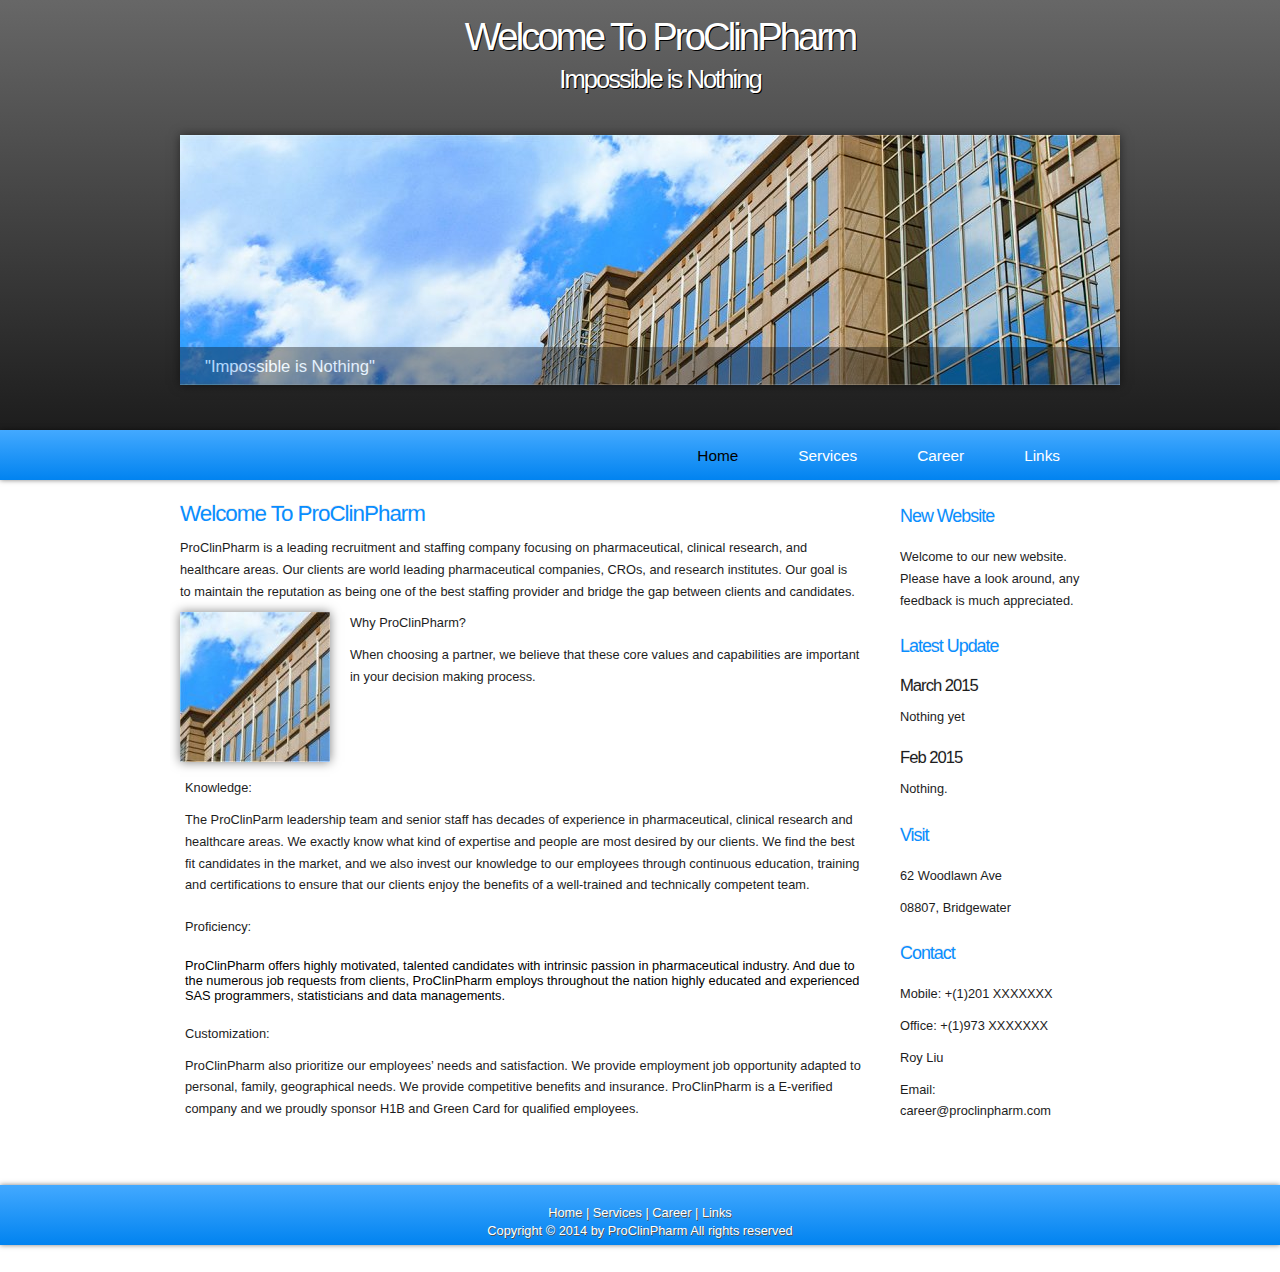
<file: index.html>
<!DOCTYPE html PUBLIC "-//W3C//DTD XHTML 1.1//EN" "http://www.w3.org/TR/xhtml11/DTD/xhtml11.dtd">
<html xmlns="http://www.w3.org/1999/xhtml" xml:lang="en">

<head>
  <title>ARaynorDesign Template</title>
  <meta name="description" content="free website template" />
  <meta name="keywords" content="enter your keywords here" />
  <meta http-equiv="content-type" content="text/html; charset=utf-8" />
  <meta http-equiv="X-UA-Compatible" content="IE=9" />
  <link rel="stylesheet" type="text/css" href="css/style.css" />
  <script type="text/javascript" src="js/jquery.min.js"></script>
  <script type="text/javascript" src="js/image_slide.js"></script>
  <script type="text/javascript" src="js/jquery.easing-sooper.js"></script>
  <script type="text/javascript" src="js/jquery.sooperfish.js"></script>
  <script type="text/javascript">
    $(document).ready(function() {
      $('ul.sf-menu').sooperfish();
    });
  </script>
</head>

<body>
  <div id="main">
	<div id="dark_container">
	  <div id="banner">
	    <div id="welcome">
	      <h1>Welcome To ProClinPharm</h1>
	    </div><!--close welcome-->
	    <div id="welcome_slogan">
	      <h1>Impossible is Nothing</h1>
	    </div><!--close welcome_slogan-->
        <div id="slideshow">  
		  <ul class="slideshow">
            <li class="show"><img width="940" height="250" src="images/home_1.jpg" alt="&quot;Impossible is Nothing&quot;" /></li>
            <li><img width="940" height="250" src="images/home_2.jpg" alt="&quot;Enter your caption here&quot;" /></li>
          </ul> 
	    </div><!--close slideshow-->	  
	  </div><!--close banner-->	
	</div><!--close dark_container-->

	<div id="menu_container">
	  <div id="menubar">
        <ul class="sf-menu" id="nav">
          <li class="selected"><a href="index.html">Home</a></li>
          <li><a href="services.html">Services</a>
		  </li>			
          <li><a href="career.html">Career</a></li>
          <li><a href="links.html">Links</a></li>
        </ul>
      </div><!--close menubar-->	
	</div><!--close menu_container-->	
    
	<div id="site_content">	

	  <div class="sidebar_container">       
		<div class="sidebar">
          <div class="sidebar_item">
            <h2>New Website</h2>
            <p>Welcome to our new website. Please have a look around, any feedback is much appreciated.</p>
          </div><!--close sidebar_item--> 
        </div><!--close sidebar-->     		
		<div class="sidebar">
          <div class="sidebar_item">
            <h2>Latest Update</h2>
            <h3>March 2015</h3>
            <p>Nothing yet</p>         
		  </div><!--close sidebar_item--> 
        </div><!--close sidebar-->
		<div class="sidebar">
          <div class="sidebar_item">
            <h3>Feb 2015</h3>
            <p>Nothing.</p>         
		  </div><!--close sidebar_item--> 
        </div><!--close sidebar-->  
		
        <div class="sidebar">
          <div class="sidebar_item">
            <h2>Visit</h2>

            <p>62 Woodlawn Ave</p>
            <p>08807, Bridgewater</p>
          </div><!--close sidebar_item--> 
        </div><!--close sidebar-->

        <div class="sidebar">
          <div class="sidebar_item">
            <h2>Contact</h2>

            <p>Mobile: +(1)201 XXXXXXX</p>
            <p>Office: +(1)973 XXXXXXX</p>
            <p>Roy Liu</p>
            <p>Email: career@proclinpharm.com</p>
          </div><!--close sidebar_item--> 
        </div><!--close sidebar-->
       
       </div><!--close sidebar_container-->   

	  <div id="content">
        <div class="content_item">
		  <h1>Welcome To ProClinPharm</h1> 
          <p>ProClinPharm is a leading recruitment and staffing company focusing on pharmaceutical, clinical research, and healthcare areas. Our clients are world leading pharmaceutical companies, CROs, and research institutes. Our goal is to maintain the reputation as being one of the best staffing provider and bridge the gap between clients and candidates.</p>   			  
		  
		  <div class="content_image">
		    <img src="images/content_image1.jpg" alt="image1"/>
	      </div>
		  <p>Why ProClinPharm?</p>
		  <p>When choosing a partner, we believe that these core values and capabilities are important in your decision making process.</p>
		  <br style="clear:both"/>
		  
		  <div class="content_container">
		    <p>Knowledge:</p>
		    <p>The ProClinParm leadership team and senior staff has decades of experience in pharmaceutical, clinical research and healthcare areas. We exactly know what kind of expertise and people are most desired by our clients. We find the best fit candidates in the market, and we also invest our knowledge to our employees through continuous education, training and certifications to ensure that our clients enjoy the benefits of a well-trained and technically competent team. </p>
		  	
		  </div><!--close content_container-->
          <div class="content_container">
		    <p>Proficiency:</p>
			</p>ProClinPharm offers highly motivated, talented candidates with intrinsic passion in pharmaceutical industry. And due to the numerous job requests from clients, ProClinPharm employs throughout the nation highly educated and experienced SAS programmers, statisticians and data managements. </p>          
		  </div><!--close content_container-->			  

		  <div class="content_container">
		    <p>Customization:</p>
		    <p>ProClinPharm also prioritize our employees’ needs and satisfaction. We provide employment job opportunity adapted to personal, family, geographical needs. We provide competitive benefits and insurance. ProClinPharm is a E-verified company and we proudly sponsor H1B and Green Card for qualified employees. </p>          
		  </div><!--close content_container-->			  



		</div><!--close content_item-->
      </div><!--close content-->   
	</div><!--close site_content-->  
 
  </div><!--close main-->
  
  <div id="footer_container">
    <div id="footer">
	  <a href="index.html">Home</a> | <a href="services.html">Services</a> | <a href="career.html">Career</a> | <a href="links.html">Links</a> 
	  <p class='copyright'>Copyright © 2014 by ProClinPharm All rights reserved<p>
    </div><!--close footer-->  
  </div><!--close footer_container-->  
  
</body>
</html>
</file>
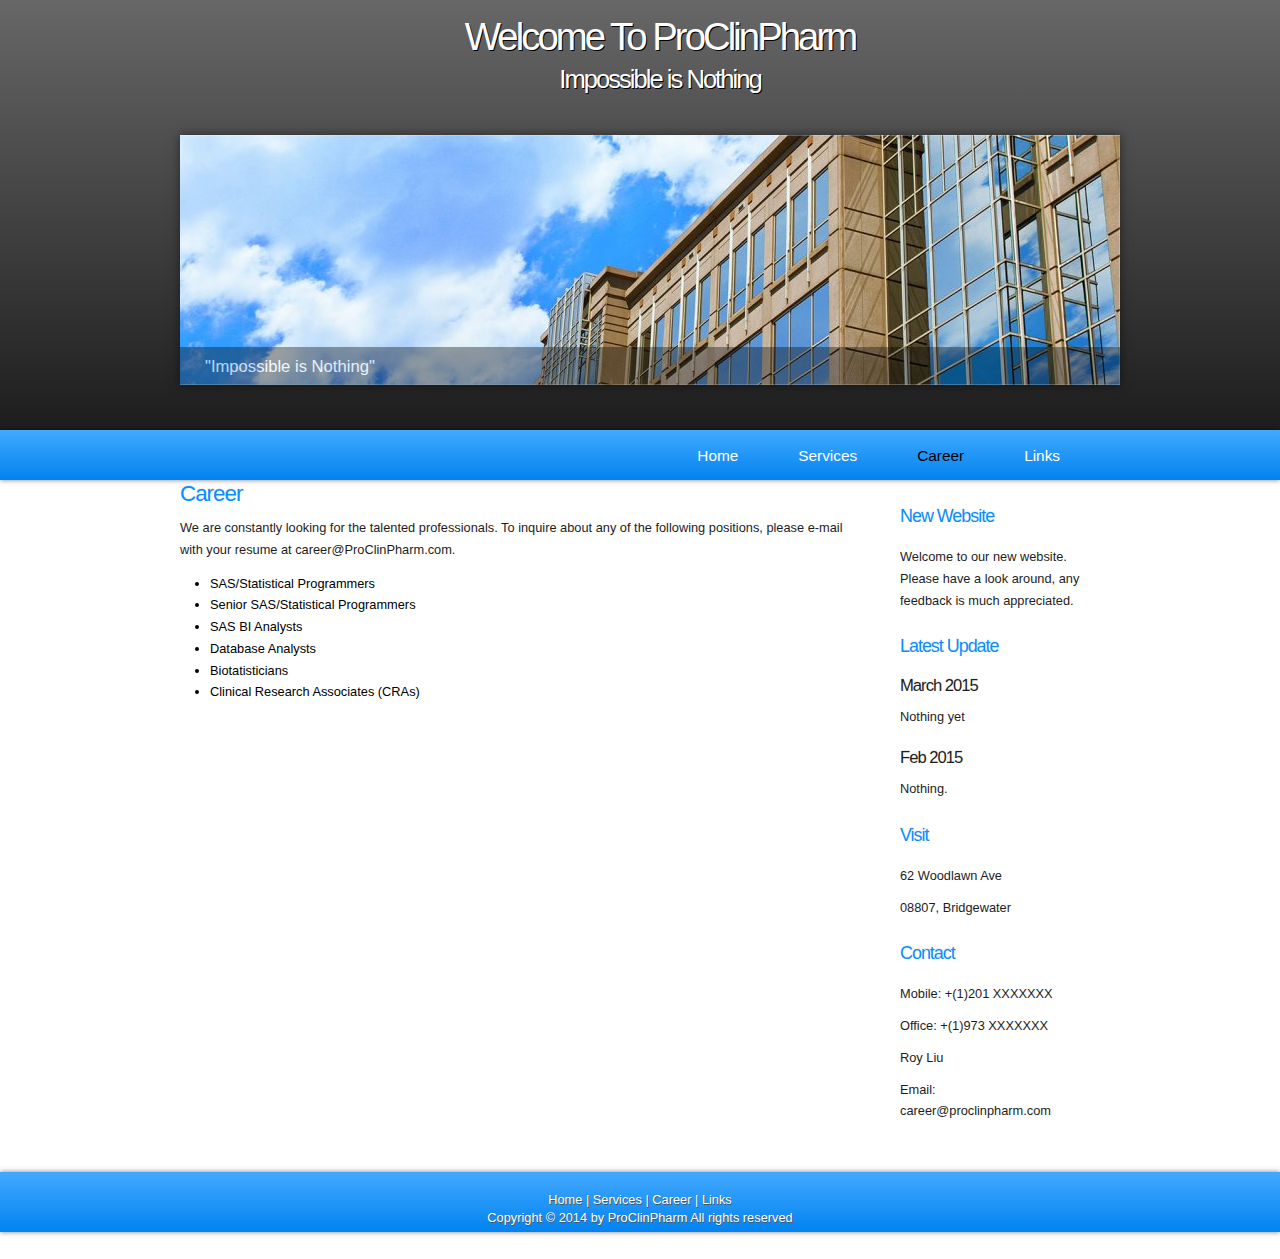
<file: career.html>
<!DOCTYPE html PUBLIC "-//W3C//DTD XHTML 1.1//EN" "http://www.w3.org/TR/xhtml11/DTD/xhtml11.dtd">
<html xmlns="http://www.w3.org/1999/xhtml" xml:lang="en">

<head>
  <title>ARaynorDesign Template</title>
  <meta name="description" content="free website template" />
  <meta name="keywords" content="enter your keywords here" />
  <meta http-equiv="content-type" content="text/html; charset=utf-8" />
  <meta http-equiv="X-UA-Compatible" content="IE=9" />
  <link rel="stylesheet" type="text/css" href="css/style.css" />
  <script type="text/javascript" src="js/jquery.min.js"></script>
  <script type="text/javascript" src="js/image_slide.js"></script>
  <script type="text/javascript" src="js/jquery.easing-sooper.js"></script>
  <script type="text/javascript" src="js/jquery.sooperfish.js"></script>
  <script type="text/javascript">
    $(document).ready(function() {
      $('ul.sf-menu').sooperfish();
    });
  </script>
</head>

<body>
  <div id="main">
	<div id="dark_container">
	  <div id="banner">
	    <div id="welcome">
	      <h1>Welcome To ProClinPharm</h1>
	    </div><!--close welcome-->
	    <div id="welcome_slogan">
	      <h1>Impossible is Nothing</h1>
	    </div><!--close welcome_slogan-->
        <div id="slideshow">  
		  <ul class="slideshow">
            <li class="show"><img width="940" height="250" src="images/home_1.jpg" alt="&quot;Impossible is Nothing&quot;" /></li>
            <li><img width="940" height="250" src="images/home_2.jpg" alt="&quot;Enter your caption here&quot;" /></li>
          </ul> 
	    </div><!--close slideshow-->	  
	  </div><!--close banner-->	
	</div><!--close dark_container-->

	<div id="menu_container">
	  <div id="menubar">
        <ul class="sf-menu" id="nav">
          <li><a href="index.html">Home</a></li>
          <li><a href="services.html">Services</a>
		  </li>			
          <li class="selected"><a href="career.html">Career</a></li>
          <li><a href="links.html">Links</a></li>
        </ul>
      </div><!--close menubar-->	
	</div><!--close menu_container-->	
    
	<div id="site_content">	

	  <div class="sidebar_container">       
		<div class="sidebar">
          <div class="sidebar_item">
            <h2>New Website</h2>
            <p>Welcome to our new website. Please have a look around, any feedback is much appreciated.</p>
          </div><!--close sidebar_item--> 
        </div><!--close sidebar-->     		
		<div class="sidebar">
          <div class="sidebar_item">
            <h2>Latest Update</h2>
            <h3>March 2015</h3>
            <p>Nothing yet</p>         
		  </div><!--close sidebar_item--> 
        </div><!--close sidebar-->
		<div class="sidebar">
          <div class="sidebar_item">
            <h3>Feb 2015</h3>
            <p>Nothing.</p>         
		  </div><!--close sidebar_item--> 
        </div><!--close sidebar-->  
		
        <div class="sidebar">
          <div class="sidebar_item">
            <h2>Visit</h2>

            <p>62 Woodlawn Ave</p>
            <p>08807, Bridgewater</p>
          </div><!--close sidebar_item--> 
        </div><!--close sidebar-->

        <div class="sidebar">
          <div class="sidebar_item">
            <h2>Contact</h2>

            <p>Mobile: +(1)201 XXXXXXX</p>
            <p>Office: +(1)973 XXXXXXX</p>
            <p>Roy Liu</p>
            <p>Email: career@proclinpharm.com</p>
          </div><!--close sidebar_item--> 
        </div><!--close sidebar-->
       
       </div><!--close sidebar_container-->   

	  <div id="content">
        <div class="career">
		    <h1>Career</h1> 
        <p>We are constantly looking for the talented professionals. To inquire about any of the following positions, please e-mail with your resume at  career@ProClinPharm.com.</p>
        <ul>
          <li>SAS/Statistical Programmers</li>
          <li>Senior SAS/Statistical Programmers</li>
          <li>SAS BI Analysts</li>
          <li>Database Analysts</li>
          <li>Biotatisticians</li>
          <li>Clinical Research Associates (CRAs)</li>
        </ul>
      </div><!--close content-->   
	</div><!--close site_content-->  
 
  </div><!--close main-->
  
  <div id="footer_container">
    <div id="footer">
	  <a href="index.html">Home</a> | <a href="services.html">Services</a> | <a href="career.html">Career</a> | <a href="links.html">Links</a> 
	  <p class='copyright'>Copyright © 2014 by ProClinPharm All rights reserved<p>
    </div><!--close footer-->  
  </div><!--close footer_container-->  
  
</body>
</html>
</file>
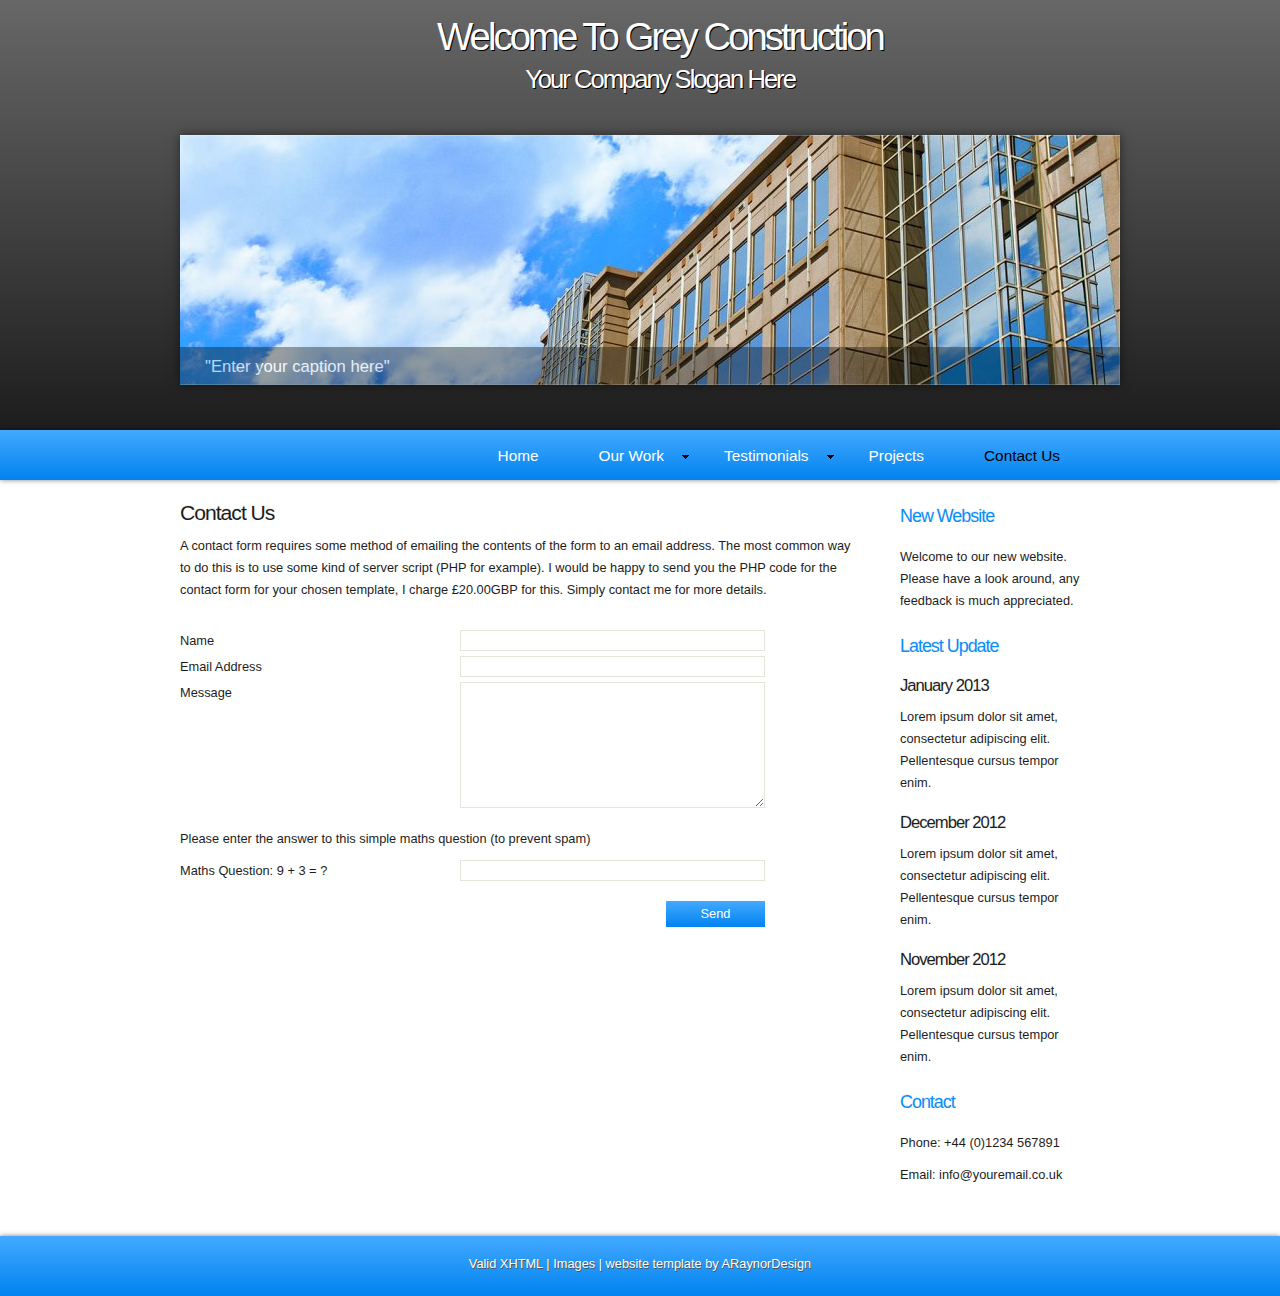
<file: contact.html>
<!DOCTYPE html PUBLIC "-//W3C//DTD XHTML 1.1//EN" "http://www.w3.org/TR/xhtml11/DTD/xhtml11.dtd">
<html xmlns="http://www.w3.org/1999/xhtml" xml:lang="en">

<head>
  <title>ARaynorDesign Template</title>
  <meta name="description" content="free website template" />
  <meta name="keywords" content="enter your keywords here" />
  <meta http-equiv="content-type" content="text/html; charset=utf-8" />
  <meta http-equiv="X-UA-Compatible" content="IE=9" />
  <link rel="stylesheet" type="text/css" href="css/style.css" />
  <script type="text/javascript" src="js/jquery.min.js"></script>
  <script type="text/javascript" src="js/image_slide.js"></script>
  <script type="text/javascript" src="js/jquery.easing-sooper.js"></script>
  <script type="text/javascript" src="js/jquery.sooperfish.js"></script>
  <script type="text/javascript">
    $(document).ready(function() {
      $('ul.sf-menu').sooperfish();
    });
  </script>
</head>

<body>
  <div id="main">
	<div id="dark_container">
	  <div id="banner">
	    <div id="welcome">
	      <h1>Welcome To Grey Construction</h1>
	    </div><!--close welcome-->
	    <div id="welcome_slogan">
	      <h1>Your Company Slogan Here</h1>
	    </div><!--close welcome_slogan-->
        <div id="slideshow">  
		  <ul class="slideshow">
            <li class="show"><img width="940" height="250" src="images/home_1.jpg" alt="&quot;Enter your caption here&quot;" /></li>
            <li><img width="940" height="250" src="images/home_2.jpg" alt="&quot;Enter your caption here&quot;" /></li>
          </ul> 
	    </div><!--close slideshow-->	  
	  </div><!--close banner-->	
	</div><!--close dark_container-->

	<div id="menu_container">
	  <div id="menubar">
        <ul class="sf-menu" id="nav">
          <li><a href="index.html">Home</a></li>
          <li><a href="ourwork.html">Our Work</a>
		    <ul>
		      <li><a href="#">Drop Down 1</a></li>
		      <li><a href="#">Drop Down 2</a></li>
			  <li><a href="#">Drop Down 3</a></li>
			</ul>
		  </li>			
          <li><a href="testimonials.html">Testimonials</a>
			<ul>
			  <li><a href="#">Drop Down 1</a></li>
		      <li><a href="#">Drop Down 2</a></li>
			  <li><a href="#">Drop Down 3</a>
			    <ul>
			      <li><a href="#">More Drop Down 1</a></li>
			  	  <li><a href="#">More Drop Down 2</a></li>
				  <li><a href="#">More Drop Down 3</a></li>
				</ul>
			  </li>
			</ul>
		  </li>			
          <li><a href="projects.html">Projects</a></li>
          <li class="selected"><a href="contact.html">Contact Us</a></li>
        </ul>
      </div><!--close menubar-->	
	</div><!--close menu_container-->
	
	<div id="site_content">	

	  <div class="sidebar_container">       
		<div class="sidebar">
          <div class="sidebar_item">
            <h2>New Website</h2>
            <p>Welcome to our new website. Please have a look around, any feedback is much appreciated.</p>
          </div><!--close sidebar_item--> 
        </div><!--close sidebar-->     		
		<div class="sidebar">
          <div class="sidebar_item">
            <h2>Latest Update</h2>
            <h3>January 2013</h3>
            <p>Lorem ipsum dolor sit amet, consectetur adipiscing elit. Pellentesque cursus tempor enim.</p>         
		  </div><!--close sidebar_item--> 
        </div><!--close sidebar-->
		<div class="sidebar">
          <div class="sidebar_item">
            <h3>December 2012</h3>
            <p>Lorem ipsum dolor sit amet, consectetur adipiscing elit. Pellentesque cursus tempor enim.</p>         
		  </div><!--close sidebar_item--> 
        </div><!--close sidebar-->  
		<div class="sidebar">
          <div class="sidebar_item">
            <h3>November 2012</h3>
            <p>Lorem ipsum dolor sit amet, consectetur adipiscing elit. Pellentesque cursus tempor enim.</p>         
		  </div><!--close sidebar_item--> 
        </div><!--close sidebar-->  		
        <div class="sidebar">
          <div class="sidebar_item">
            <h2>Contact</h2>
            <p>Phone: +44 (0)1234 567891</p>
            <p>Email: <a href="mailto:info@youremail.co.uk">info@youremail.co.uk</a></p>
          </div><!--close sidebar_item--> 
        </div><!--close sidebar-->
       </div><!--close sidebar_container-->  	   
	   
      <div id="content">
        <div class="content_item">
		  <div class="form_settings">
            <h2>Contact Us</h2>
            <p>A contact form requires some method of emailing the contents of the form to an email address. The most common way to do this is to use some kind of server script (PHP for example). I would be happy to send you the PHP code for the contact form for your chosen template, I charge £20.00GBP for this. Simply <a href="http://www.araynordesign.co.uk/contact.php">contact me</a> for more details.</p>
			<p>&nbsp;</p>
			<p><span>Name</span><input class="contact" type="text" name="your_name" value="" /></p>
			<p><span>Email Address</span><input class="contact" type="text" name="your_email" value="" /></p>
			<p><span>Message</span><textarea class="contact textarea" rows="8" cols="50" name="your_message"></textarea></p>
            <p style="padding: 10px 0 10px 0;">Please enter the answer to this simple maths question (to prevent spam)</p>
			<p><span>Maths Question: 9 + 3 = ?</span><input type="text" name="user_answer" class="contact" /><input type="hidden" name="answer" value="4d76fe9775" /></p>
            <p style="padding-top: 15px"><span>&nbsp;</span><input class="submit" type="submit" name="contact_submitted" value="Send" /></p>
          </div><!--close form_settings-->
		</div><!--close content_item-->
      </div><!--close content-->  
    </div><!--close site_content--> 
 
  </div><!--close main-->
  
  <div id="footer_container">
    <div id="footer">
	  <a href="http://validator.w3.org/check?uri=referer">Valid XHTML</a> | <a href="http://fotogrph.com/">Images</a> | website template by <a href="http://www.araynordesign.co.uk">ARaynorDesign</a>
    </div><!--close footer-->  
  </div><!--close footer_container--> 	
  
</body>
</html>
</file>
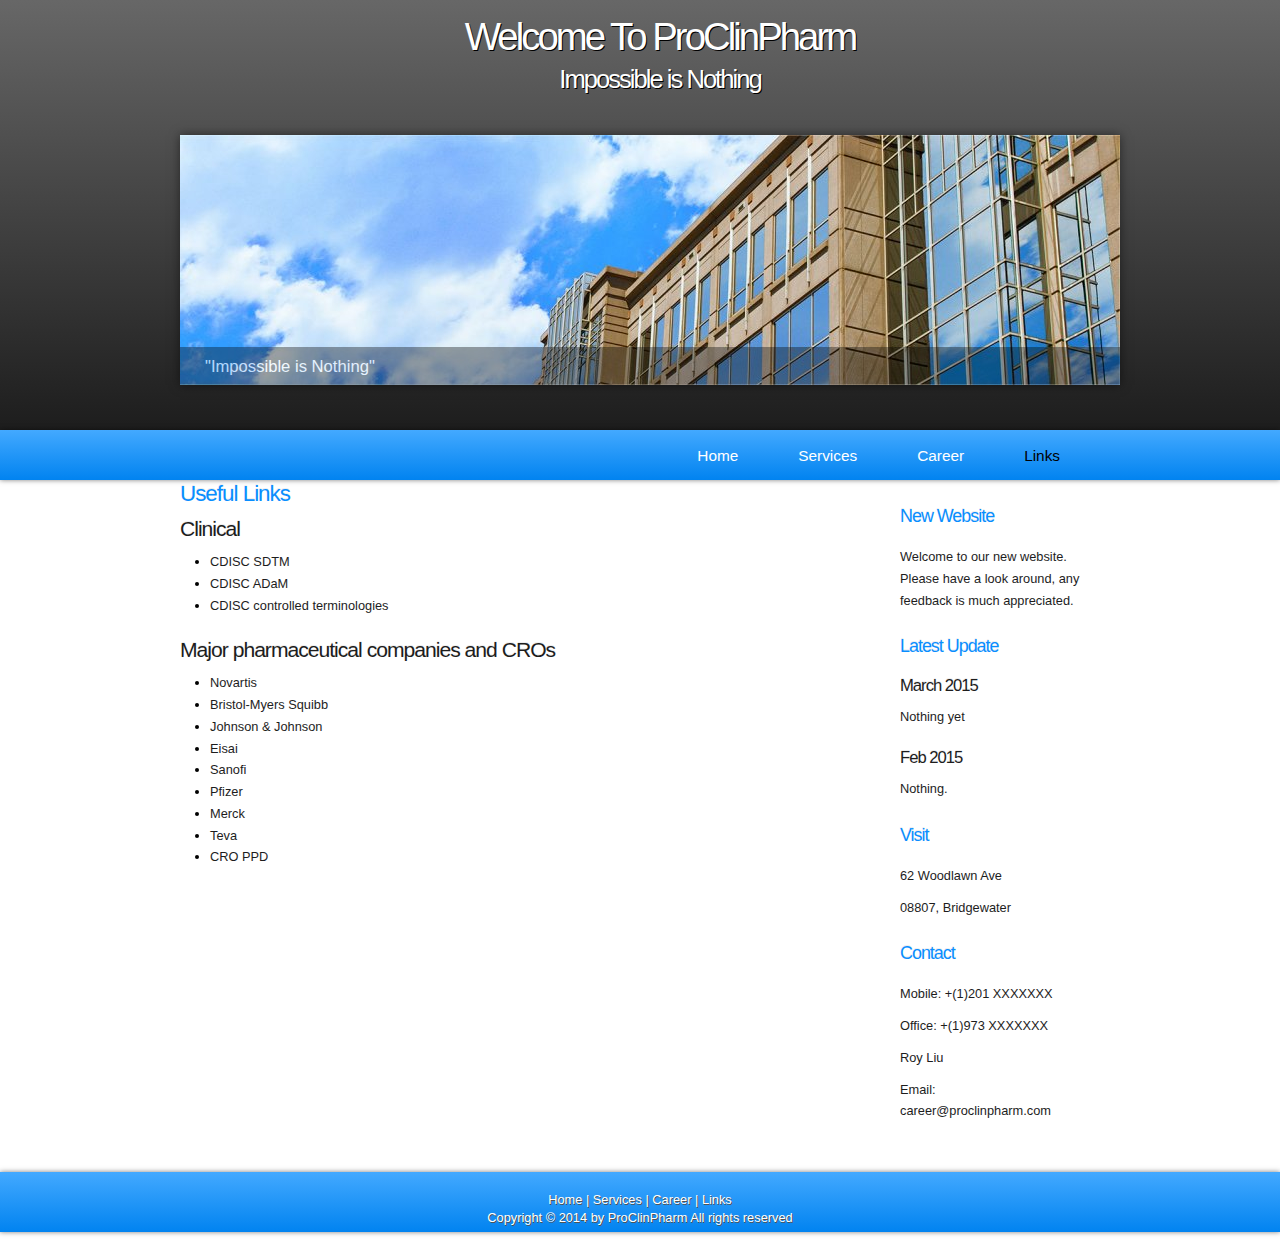
<file: links.html>
<!DOCTYPE html PUBLIC "-//W3C//DTD XHTML 1.1//EN" "http://www.w3.org/TR/xhtml11/DTD/xhtml11.dtd">
<html xmlns="http://www.w3.org/1999/xhtml" xml:lang="en">

<head>
  <title>ARaynorDesign Template</title>
  <meta name="description" content="free website template" />
  <meta name="keywords" content="enter your keywords here" />
  <meta http-equiv="content-type" content="text/html; charset=utf-8" />
  <meta http-equiv="X-UA-Compatible" content="IE=9" />
  <link rel="stylesheet" type="text/css" href="css/style.css" />
  <script type="text/javascript" src="js/jquery.min.js"></script>
  <script type="text/javascript" src="js/image_slide.js"></script>
  <script type="text/javascript" src="js/jquery.easing-sooper.js"></script>
  <script type="text/javascript" src="js/jquery.sooperfish.js"></script>
  <script type="text/javascript">
    $(document).ready(function() {
      $('ul.sf-menu').sooperfish();
    });
  </script>
</head>

<body>
  <div id="main">
	<div id="dark_container">
	  <div id="banner">
	    <div id="welcome">
	      <h1>Welcome To ProClinPharm</h1>
	    </div><!--close welcome-->
	    <div id="welcome_slogan">
	      <h1>Impossible is Nothing</h1>
	    </div><!--close welcome_slogan-->
        <div id="slideshow">  
		  <ul class="slideshow">
            <li class="show"><img width="940" height="250" src="images/home_1.jpg" alt="&quot;Impossible is Nothing&quot;" /></li>
            <li><img width="940" height="250" src="images/home_2.jpg" alt="&quot;Enter your caption here&quot;" /></li>
          </ul> 
	    </div><!--close slideshow-->	  
	  </div><!--close banner-->	
	</div><!--close dark_container-->

	<div id="menu_container">
	  <div id="menubar">
        <ul class="sf-menu" id="nav">
          <li><a href="index.html">Home</a></li>
          <li><a href="services.html">Services</a>
		  </li>			
          <li><a href="career.html">Career</a></li>
          <li class="selected"><a href="links.html">Links</a></li>
        </ul>
      </div><!--close menubar-->	
	</div><!--close menu_container-->	
    
	<div id="site_content">	

	  <div class="sidebar_container">       
		<div class="sidebar">
          <div class="sidebar_item">
            <h2>New Website</h2>
            <p>Welcome to our new website. Please have a look around, any feedback is much appreciated.</p>
          </div><!--close sidebar_item--> 
        </div><!--close sidebar-->     		
		<div class="sidebar">
          <div class="sidebar_item">
            <h2>Latest Update</h2>
            <h3>March 2015</h3>
            <p>Nothing yet</p>         
		  </div><!--close sidebar_item--> 
        </div><!--close sidebar-->
		<div class="sidebar">
          <div class="sidebar_item">
            <h3>Feb 2015</h3>
            <p>Nothing.</p>         
		  </div><!--close sidebar_item--> 
        </div><!--close sidebar-->  
		
        <div class="sidebar">
          <div class="sidebar_item">
            <h2>Visit</h2>

            <p>62 Woodlawn Ave</p>
            <p>08807, Bridgewater</p>
          </div><!--close sidebar_item--> 
        </div><!--close sidebar-->

        <div class="sidebar">
          <div class="sidebar_item">
            <h2>Contact</h2>

            <p>Mobile: +(1)201 XXXXXXX</p>
            <p>Office: +(1)973 XXXXXXX</p>
            <p>Roy Liu</p>
            <p>Email: career@proclinpharm.com</p>
          </div><!--close sidebar_item--> 
        </div><!--close sidebar-->
       
       </div><!--close sidebar_container-->   

	  <div id="content">
        <div class="links">
		    <h1>Useful Links</h1> 
        <h2>Clinical</h2>
        <ul>
          <li><a href='http://www.cdisc.org/sdtm'>CDISC SDTM</a></li>
          <li><a href='http://www.cdisc.org/adam'>CDISC ADaM</a></li>
          <li><a href='http://www.cancer.gov/cancertopics/cancerlibrary/terminologyresources/cdisc'>CDISC controlled terminologies</a></li>
        </ul>
        
        <h2>Major pharmaceutical companies and CROs</h2>
        <ul>
          <li><a href='http://www.novartis.com/'>Novartis</a></li>
          <li><a href='http://www.bms.com/pages/default.aspx'>Bristol-Myers Squibb</a></li>
          <li><a href='http://www.jnj.com/'>Johnson & Johnson</a></li>
          <li><a href='http://us.eisai.com/'>Eisai</a></li>
          <li><a href='http://www.sanofi.us'>Sanofi</a></li>
          <li><a href='http://www.pfizer.com/'>Pfizer</a></li>
          <li><a href='http://www.merck.com'>Merck</a></li>
          <li><a href='http://www.tevausa.com/'>Teva</a></li>
          <li><a href='http://www.ppdi.com/'>CRO PPD</a></li>
        </ul>

      </div><!--close content-->   
	</div><!--close site_content-->  
 
  </div><!--close main-->
  
  <div id="footer_container">
    <div id="footer">
	  <a href="index.html">Home</a> | <a href="services.html">Services</a> | <a href="career.html">Career</a> | <a href="links.html">Links</a> 
	  <p class='copyright'>Copyright © 2014 by ProClinPharm All rights reserved<p>
    </div><!--close footer-->  
  </div><!--close footer_container-->  
  
</body>
</html>
</file>
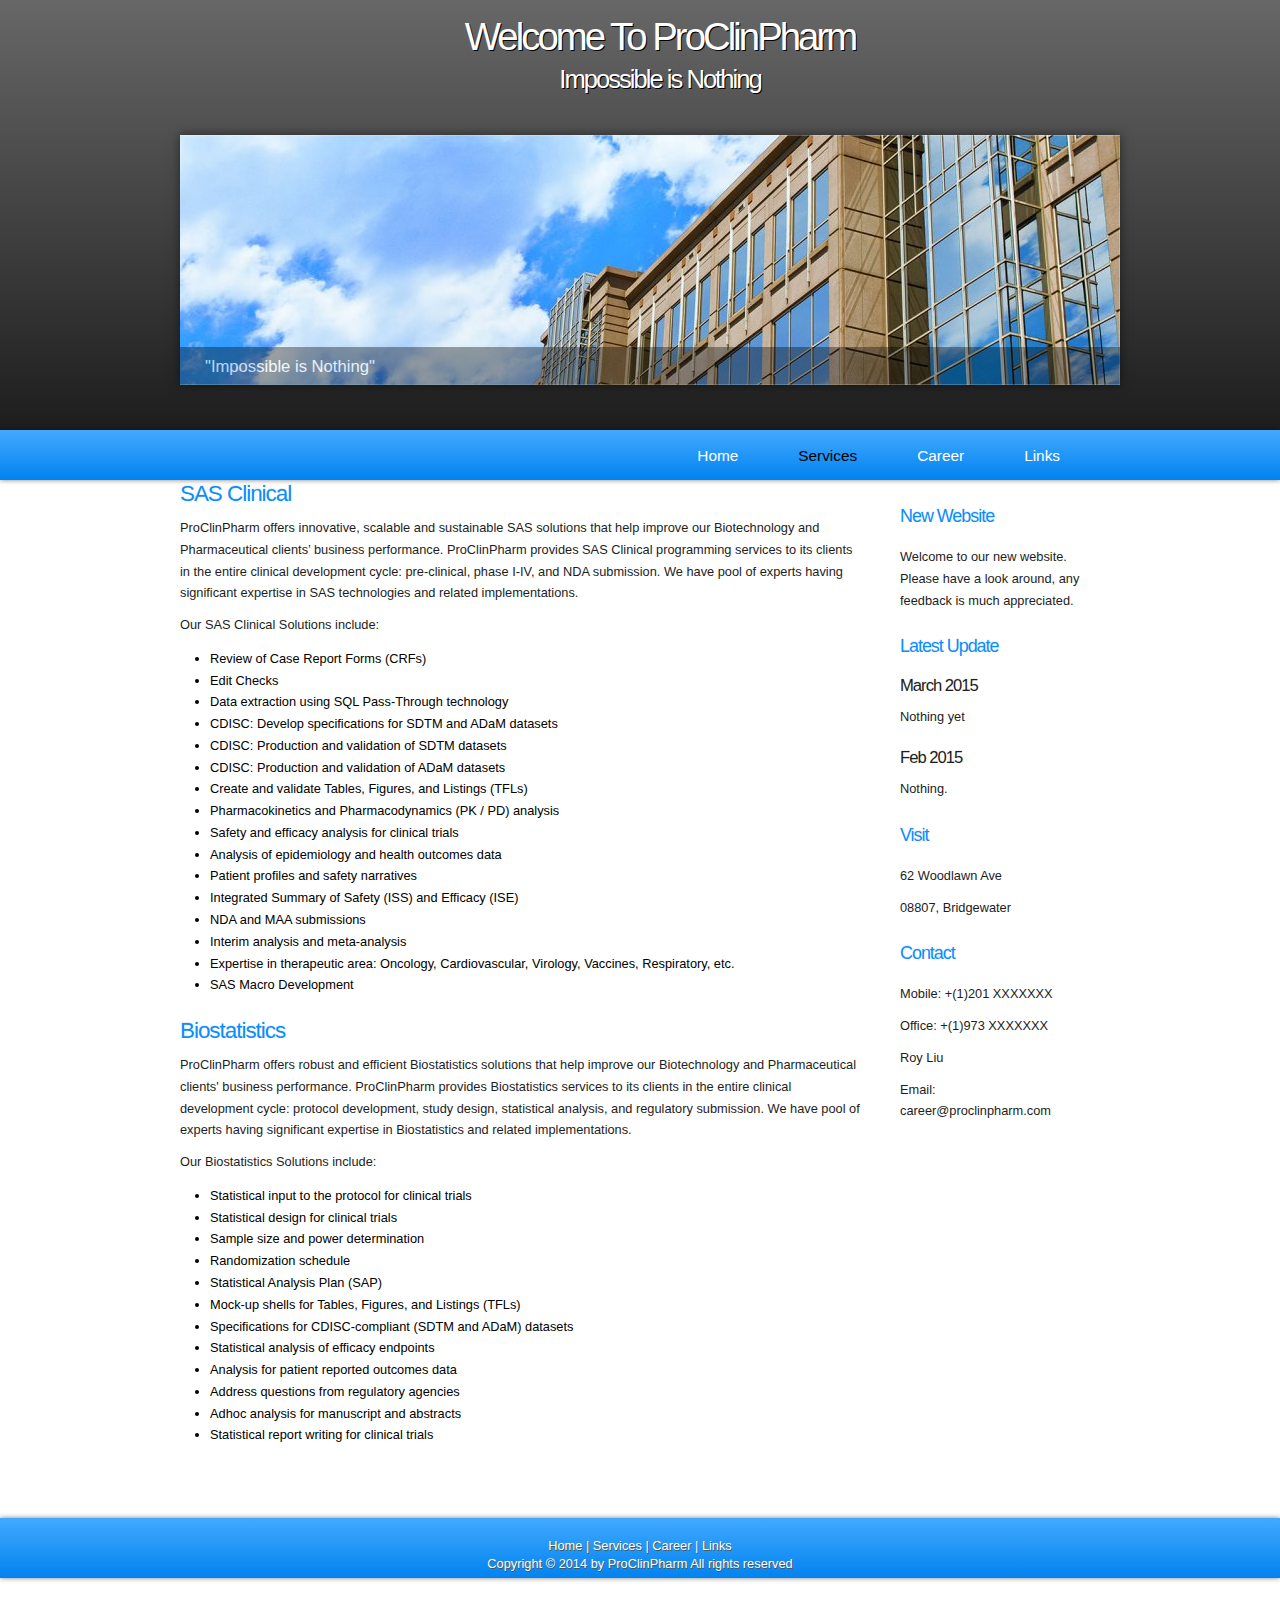
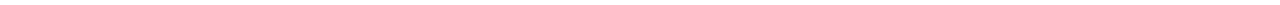
<file: services.html>
<!DOCTYPE html PUBLIC "-//W3C//DTD XHTML 1.1//EN" "http://www.w3.org/TR/xhtml11/DTD/xhtml11.dtd">
<html xmlns="http://www.w3.org/1999/xhtml" xml:lang="en">

<head>
  <title>ARaynorDesign Template</title>
  <meta name="description" content="free website template" />
  <meta name="keywords" content="enter your keywords here" />
  <meta http-equiv="content-type" content="text/html; charset=utf-8" />
  <meta http-equiv="X-UA-Compatible" content="IE=9" />
  <link rel="stylesheet" type="text/css" href="css/style.css" />
  <script type="text/javascript" src="js/jquery.min.js"></script>
  <script type="text/javascript" src="js/image_slide.js"></script>
  <script type="text/javascript" src="js/jquery.easing-sooper.js"></script>
  <script type="text/javascript" src="js/jquery.sooperfish.js"></script>
  <script type="text/javascript">
    $(document).ready(function() {
      $('ul.sf-menu').sooperfish();
    });
  </script>
</head>

<body>
  <div id="main">
	<div id="dark_container">
	  <div id="banner">
	    <div id="welcome">
	      <h1>Welcome To ProClinPharm</h1>
	    </div><!--close welcome-->
	    <div id="welcome_slogan">
	      <h1>Impossible is Nothing</h1>
	    </div><!--close welcome_slogan-->
        <div id="slideshow">  
		  <ul class="slideshow">
            <li class="show"><img width="940" height="250" src="images/home_1.jpg" alt="&quot;Impossible is Nothing&quot;" /></li>
            <li><img width="940" height="250" src="images/home_2.jpg" alt="&quot;Enter your caption here&quot;" /></li>
          </ul> 
	    </div><!--close slideshow-->	  
	  </div><!--close banner-->	
	</div><!--close dark_container-->

	<div id="menu_container">
	  <div id="menubar">
        <ul class="sf-menu" id="nav">
          <li><a href="index.html">Home</a></li>
          <li class="selected"><a href="services.html">Services</a>
		  </li>			
          <li><a href="career.html">Career</a></li>
          <li><a href="links.html">Links</a></li>
        </ul>
      </div><!--close menubar-->	
	</div><!--close menu_container-->	
    
	<div id="site_content">	

	  <div class="sidebar_container">       
		<div class="sidebar">
          <div class="sidebar_item">
            <h2>New Website</h2>
            <p>Welcome to our new website. Please have a look around, any feedback is much appreciated.</p>
          </div><!--close sidebar_item--> 
        </div><!--close sidebar-->     		
		<div class="sidebar">
          <div class="sidebar_item">
            <h2>Latest Update</h2>
            <h3>March 2015</h3>
            <p>Nothing yet</p>         
		  </div><!--close sidebar_item--> 
        </div><!--close sidebar-->
		<div class="sidebar">
          <div class="sidebar_item">
            <h3>Feb 2015</h3>
            <p>Nothing.</p>         
		  </div><!--close sidebar_item--> 
        </div><!--close sidebar-->  
		
        <div class="sidebar">
          <div class="sidebar_item">
            <h2>Visit</h2>

            <p>62 Woodlawn Ave</p>
            <p>08807, Bridgewater</p>
          </div><!--close sidebar_item--> 
        </div><!--close sidebar-->

        <div class="sidebar">
          <div class="sidebar_item">
            <h2>Contact</h2>

            <p>Mobile: +(1)201 XXXXXXX</p>
            <p>Office: +(1)973 XXXXXXX</p>
            <p>Roy Liu</p>
            <p>Email: career@proclinpharm.com</p>
          </div><!--close sidebar_item--> 
        </div><!--close sidebar-->
       
       </div><!--close sidebar_container-->   

	  <div id="content">
        <div class="sas-clinical">
		      <h1>SAS Clinical</h1> 
          <p>ProClinPharm offers innovative, scalable and sustainable SAS solutions that help improve our Biotechnology and Pharmaceutical clients’ business performance. ProClinPharm provides SAS Clinical programming services to its clients in the entire clinical development cycle: pre-clinical, phase I-IV, and NDA submission. We have pool of experts having significant expertise in SAS technologies and related implementations.</p>
          <p>Our SAS Clinical Solutions include:</p>
          <ul>
            <li>Review of Case Report Forms (CRFs)</li>
            <li>Edit Checks</li>
            <li>Data extraction using SQL Pass-Through technology</li>
            <li>CDISC: Develop specifications for SDTM and ADaM datasets</li>
            <li>CDISC: Production and validation of SDTM datasets</li>
            <li>CDISC: Production and validation of ADaM datasets</li>
            <li>Create and validate Tables, Figures, and Listings (TFLs)</li>
            <li>Pharmacokinetics and Pharmacodynamics (PK / PD) analysis</li>
            <li>Safety and efficacy analysis for clinical trials</li>
            <li>Analysis of epidemiology and health outcomes data</li>
            <li>Patient profiles and safety narratives</li>
            <li>Integrated Summary of Safety (ISS) and Efficacy (ISE)</li>
            <li>NDA and MAA submissions</li>
            <li>Interim analysis and meta-analysis</li>
            <li>Expertise in therapeutic area: Oncology, Cardiovascular, Virology, Vaccines, Respiratory, etc.</li>
            <li>SAS Macro Development</li>
          </ul>
        </div><!--close content-->   


        <div class="biostatistics">
          <h1>Biostatistics</h1> 
          <p>ProClinPharm offers robust and efficient Biostatistics solutions that help improve our Biotechnology and Pharmaceutical clients' business performance. ProClinPharm provides Biostatistics services to its clients in the entire clinical development cycle: protocol development, study design, statistical analysis, and regulatory submission. We have pool of experts having significant expertise in Biostatistics and related implementations.</p>

          <p>Our Biostatistics Solutions include:</p>
          <ul>
            <li>Statistical input to the protocol for clinical trials</li>
            <li>Statistical design for clinical trials</li>
            <li>Sample size and power determination</li>
            <li>Randomization schedule</li>
            <li>Statistical Analysis Plan (SAP)</li>
            <li>Mock-up shells for Tables, Figures, and Listings (TFLs)</li>
            <li>Specifications for CDISC-compliant (SDTM and ADaM) datasets</li>
            <li>Statistical analysis of efficacy endpoints</li>
            <li>Analysis for patient reported outcomes data</li>
            <li>Address questions from regulatory agencies</li>
            <li>Adhoc analysis for manuscript and abstracts</li>
            <li>Statistical report writing for clinical trials</li>
          </ul>
        </div><!--close content-->   
	
  </div><!--close site_content-->  
 
  </div><!--close main-->
  
  <div id="footer_container">
    <div id="footer">
	  <a href="index.html">Home</a> | <a href="services.html">Services</a> | <a href="career.html">Career</a> | <a href="links.html">Links</a> 
    <p class='copyright'>Copyright © 2014 by ProClinPharm All rights reserved<p>
    </div><!--close footer-->  
  </div><!--close footer_container-->  
  
</body>
</html>
</file>
<file: css/style.css>
html
{ height: 100%;}

*
{ margin: 0;
  padding: 0;}

body
{ font: normal 80% Arial, Helvetica, sans-serif;
  background: #FFF;
  color: #000;
}

p
{ padding: 0 0 10px 0;
  color: #1D1D1D;
  line-height: 1.7em;
  font-size: 100% }

img
{ border: 0;}

h1, h2, h3, h4, h5, h6 
{ font: normal 175% Arial, Helvetica, sans-serif;
  text-shadow: 0px -1px 0px #EEE;
  color: #098EFF;
  letter-spacing: -1px;
  margin: 0 0 10px 0;}

h2
{ font: normal 165% Arial, Helvetica, sans-serif;
  color: #1D1D1D;}

h3
{ font: normal 130% Arial, Helvetica, sans-serif;
  color: #1D1D1D;}

h4, h5, h6
{ margin: 0;
  padding: 0 0 0px 0;
  font: normal 150% Arial, Helvetica, sans-serif;
  color: #FFF;
  line-height: 1.5em;}

h5, h6
{ font: normal 95% Arial, Helvetica, sans-serif;
  color: #888;
  padding-bottom: 15px;}

a, a:hover
{ color: #1D1D1D;
  background: transparent;
  outline: none;
  text-decoration: none;}

a:hover
{ text-decoration: underline;}

ul
{ margin: 2px 0 22px 30px;
  line-height: 1.7em;
  font-style: normal;
  font-size: 100%;}

ol
{ margin: 8px 0 22px 20px;}

ol li
{ margin: 0 0 11px 0;}

#main, #header, #banner, #menubar, #site_content, #footer, #slideshow
{ margin-left: auto; 
  margin-right: auto;}

#main
{ background: transparent;}
  
#dark_container
{ height: 430px;
  background: #1D1D1D;
  background: -moz-linear-gradient(#676767, #1D1D1D);
  background: -o-linear-gradient(#676767, #1D1D1D);
  background: -webkit-linear-gradient(#676767, #1D1D1D);
  -webkit-box-shadow: rgba(0, 0, 0, 0.5) 0px 0px 5px;
  -moz-box-shadow: rgba(0, 0, 0, 0.5) 0px 0px 5px;
  box-shadow: rgba(0, 0, 0, 0.5) 0px 0px 5px;}

#banner
{ width: 940px;
  position: relative;
  height: 50px;
  padding: 15px 0 0 0;
  background: transparent;}
  
#welcome
{ width: 940px;
  float: left;
  text-align: center;
  height: 50px;
  padding-left: 20px;
  background: transparent;} 
  
#welcome_slogan
{ width: 940px;
  float: left;
  text-align: center;
  height: 50px;
  margin: 0 auto;
  padding-left: 20px;
  background: transparent;}   
   
#welcome H1
{ font: normal 300% Arial, Helvetica, sans-serif;
  letter-spacing: -3px;
  text-shadow: 1px 1px #000;
  color: #fff;}

#welcome_slogan H1
{ font: normal 200% Arial, Helvetica, sans-serif;
  letter-spacing: -2px;
  text-shadow: 1px 1px #000;
  color: #fff;} 

#menu_container
{ height: 50px;
  background: #098EFF;
  background: -moz-linear-gradient(#43A9FF, #0183F0);
  background: -o-linear-gradient(#43A9FF, #0183F0);
  background: -webkit-linear-gradient(#43A9FF, #0183F0);
  -webkit-box-shadow: rgba(0, 0, 0, 0.5) 0px 0px 5px;
  -moz-box-shadow: rgba(0, 0, 0, 0.5) 0px 0px 5px;
  box-shadow: rgba(0, 0, 0, 0.5) 0px 0px 5px;}  
  
#menubar
{ width: 940px;
  height: 50px;
  text-align: center; 
  margin: 0 auto;
  }   
  
/**
Stylesheet for SooperFish by www.SooperThemes.com
Author: Jurriaan Roelofs
**/

/* Configuration of menu width */
html body ul.sf-menu ul,html body ul.sf-menu ul li { 
  width: 200px;
}

html body ul.sf-menu ul ul { 
  margin: 0 0 0 200px;
}

/* Framework for proper showing/hiding/positioning */z
ul.sf-menu,ul.sf-menu * { 
  margin: 0;
  padding: 0;
}

ul.sf-menu { 
  display: block;
  position: relative;
}
  
ul.sf-menu li { 
  display: block;
  list-style: none;
  float: left;
  position: relative;
}
  
ul.sf-menu li:hover { 
  visibility: inherit; /* fixes IE7 'sticky bug' */ 
}

ul.sf-menu a { 
  display: block;
  position: relative;
}
  
ul.sf-menu ul { 
  position: absolute;
  left: 0;
  width: 150px; 
  top: auto;
  left: -999999px;
}

ul.sf-menu ul li { 
  float: left; /* Must always be floated otherwise there will be a rogue 1px margin-bottom in IE6/7 */
  width: 150px;
}
  
ul.sf-menu ul ul { 
  top: 0;
  margin: 0 0 0 150px;
}

ul.sf-menu li:hover ul,ul.sf-menu li:focus ul,ul.sf-menu li.sf-hover ul, 
ul.sf-menu ul li:hover ul,ul.sf-menu ul li:focus ul,ul.sf-menu ul li.sf-hover ul,
ul.sf-menu ul ul li:hover ul,ul.sf-menu ul ul li:focus ul,ul.sf-menu ul ul li.sf-hover ul,
ul.sf-menu ul ul ul li:hover ul,ul.sf-menu ul ul ul li:focus ul,ul.sf-menu ul ul ul li.sf-hover ul { 
  left: auto;
}
  
ul.sf-menu li:hover ul ul,ul.sf-menu li:focus ul ul,ul.sf-menu li.sf-hover ul ul,
ul.sf-menu ul li:hover ul ul,ul.sf-menu ul li:focus ul ul,ul.sf-menu ul li.sf-hover ul ul,
ul.sf-menu ul ul li:hover ul ul,ul.sf-menu ul ul li:focus ul ul,ul.sf-menu ul ul li.sf-hover ul ul,
ul.sf-menu ul ul ul li:hover ul ul,ul.sf-menu ul ul ul li:focus ul ul,ul.sf-menu ul ul ul li.sf-hover ul ul { 
  left: -999999px;
}

/* autoArrows CSS */
span.sf-arrow { 
  width: 7px;
  height: 7px;
  position: absolute;
  top: 25px;
  right: 5px;
  display: block;
  background: url(../images/arrows-black.png) no-repeat 0 0;
  overflow: hidden; /* making sure IE6 doesn't overflow and expand the box */
  font-size: 1px;
}

ul ul span.sf-arrow { 
  right: 5px;
  top: 20px;
  background-position: 0 100%;
}

/* Theming the menu */
ul#nav { 
  margin: 0 auto;
  float: right;
  margin-right: 20px;
}

ul#nav li {
  text-align: center;
  }

ul#nav ul { 
  background: transparent url(../images/transparent.png) repeat;
  margin-top: 5px;
}

ul#nav li a { 
  padding: 17px 30px 16px 30px;
  font: 120% arial, sans-serif;
  text-decoration: none;
  color: #FFF;
}

ul#nav li a:hover, ul#nav li a:focus, ul#nav li.selected a, ul#nav li.selected a:hover, ul#nav li.selected a:focus  
{ color: #FFF;
  text-shadow: none;}

ul#nav li a:hover, ul#nav li.selected a
{ color: #000; 
  background: none;}
  
ul#nav li.currenttab a
{ color: #FFF; 
  background: none;}
  
ul#nav ul li.currenttabselected a
{ color: #000; 
  background: none;}  
  
ul#nav ul li a 
{ color: #FFF;
  background: none;}

ul#nav ul li a:hover, ul#nav li.selected a:hover, ul#nav li.selected a:focus  
{ color: #000; 
  background: none;}

#site_content
{ width: 940px;
  overflow: hidden;
  margin: 0 auto;} 

.sidebar_container
{ float: right;
  margin: 20px 10px 0 10px;
  width: 210px;
  padding: 0;}

.sidebar
{ float: left;
  width: 190px;
  padding-left: 10px;
  margin-bottom: 10px;}

.sidebar_item
{ font: normal 100% Arial, Helvetica, sans-serif;
  width: 190px;}

.sidebar h2
{ padding: 5px 0 0 0;
  font: normal 140% Arial, Helvetica, sans-serif;
  height: 30px;
  text-shadow: 0px -1px 0px #EEE;
  color: #098EFF;}  
  
.sidebar p
{ color: #1d1d1d;}

#content
{ width: 680px;
  margin: 0 0 20px 10px;
  float: left;}

.content_item
{ width: 680px;
  margin-top: 20px;
  margin-bottom: 20px;}
  
.content_image
{ float: left; 
  width: 150px;
  height: 150px;
  margin: 0 20px 10px 0;
  -webkit-box-shadow: rgba(0, 0, 0, 0.5) 0px 0px 10px;
  -moz-box-shadow: rgba(0, 0, 0, 0.5) 0px 0px 10px;
  box-shadow: rgba(0, 0, 0, 0.5) 0px 0px 10px;}
  
.content_container
{ width: 100%;
  padding: 5px;
  margin-right: 10px;
  float: left;}
 
#footer_container
{ height: 60px;
  margin-top: 30px;
  background: #098EFF;
  background: -moz-linear-gradient(#43A9FF, #0183F0);
  background: -o-linear-gradient(#43A9FF, #0183F0);
  background: -webkit-linear-gradient(#43A9FF, #0183F0);
  -webkit-box-shadow: rgba(0, 0, 0, 0.5) 0px 0px 5px;
  -moz-box-shadow: rgba(0, 0, 0, 0.5) 0px 0px 5px;
  box-shadow: rgba(0, 0, 0, 0.5) 0px 0px 5px;} 
 
#footer
{ width: 940px;
  height: 20px;
  padding-top: 20px;
  text-align: center; 
  background: transparent;
  text-shadow: 1px 1px #535353;
  color: #fff;}

#footer a, #footer .copyright, #footer a:hover
{ text-shadow: 1px 1px #535353;
  color: #fff;
  text-decoration: none;
  padding-bottom: 20px;}

#footer a:hover
{ text-decoration: underline;}

#footer a, #footer a:hover
{ text-shadow: 1px 1px #535353;
  color: #fff;
  text-decoration: none;}

#footer a:hover
{ text-decoration: underline;}
  
 .readmore
{ font: bold 110% Arial, Helvetica, sans-serif;
  height: 15px;
  width: 80px;
  margin-left: 95px;
  padding: 5px 2px 7px 2px;
  background: #fff;
  background: -moz-linear-gradient(#fff, #ccc);
  background: -o-linear-gradient(#fff, #ccc);
  background: -webkit-linear-gradient(#fff, #ccc);
  border-radius: 15px 15px 15px 15px;
  -moz-border-radius: 15px 15px 15px 15px;
  -webkit-border: 15px 15px 15px 15px;
  -webkit-box-shadow: rgba(0, 0, 0, 0.5) 0px 0px 5px;
  -moz-box-shadow: rgba(0, 0, 0, 0.5) 0px 0px 5px;
  box-shadow: rgba(0, 0, 0, 0.5) 0px 0px 5px;}
  
 .readmore a
{ color: #1D1D1D;}
 
 .button_small
{ font: normal 110% Arial, Helvetica, sans-serif;
  height: 15px;
  width: 80px;
  padding: 5px 2px 7px 2px;
  background: #098EFF;
  background: -moz-linear-gradient(#43A9FF, #0183F0);
  background: -o-linear-gradient(#43A9FF, #0183F0);
  background: -webkit-linear-gradient(#43A9FF, #0183F0);
  border-radius: 15px 15px 15px 15px;
  -moz-border-radius: 15px 15px 15px 15px;
  -webkit-border: 15px 15px 15px 15px;
  -webkit-box-shadow: rgba(0, 0, 0, 0.5) 0px 0px 5px;
  -moz-box-shadow: rgba(0, 0, 0, 0.5) 0px 0px 5px;
  box-shadow: rgba(0, 0, 0, 0.5) 0px 0px 5px;}
  
.button_small a
{ color: #FFF;
  padding-left: 5px;}

.form_settings
{ margin: 15px 0 0 0;}

.form_settings p
{ padding: 0 0 4px 0;}

.form_settings span
{ float: left; 
  width: 280px; 
  text-align: left;}
  
.form_settings input, .form_settings textarea
{ padding: 2px; 
  width: 299px; 
  font: 100% arial; 
  border: 1px solid #E5E5DB; 
  background: #FFF; 
  color: #47433F;}
  
.form_settings input[type="checkbox"]
{ padding: 2px 0; 
  width: 15px; 
  font: 100% arial; 
  border: 0; 
  background: #FFF; 
  color: #47433F;
  margin: 28px 0;}

.form_settings .submit
{ font: 100% arial; 
  border: none; 
  width: 99px; 
  margin: 0 0 0 206px; 
  height: 26px;
  padding: 2px 0 3px 0;
  cursor: pointer; 
  background: #098EFF;
  background: -moz-linear-gradient(#43A9FF, #0183F0);
  background: -o-linear-gradient(#43A9FF, #0183F0);
  background: -webkit-linear-gradient(#43A9FF, #0183F0);
  color: #FFF;}

#slideshow
{ width: 940px;
  height: 250px;
  float: left;}  
  
/* styling for the slideshow on the homepage */
ul.slideshow {
  list-style: none;
  width: 940px;
  height: 250px;
  overflow: hidden;
  position: relative;
  margin: 20px 0 0 10px;
  -webkit-box-shadow: rgba(0, 0, 0, 0.5) 0px 0px 10px;
  -moz-box-shadow: rgba(0, 0, 0, 0.5) 0px 0px 10px;
  box-shadow: rgba(0, 0, 0, 0.5) 0px 0px 10px;}
  
ul.slideshow li {
  position: absolute;
  margin: 0;
  padding: 0;
  left: 0;
  right: 0;}
 
ul.slideshow li.show {
  z-index: 500;}
 
ul img {
  border: none;}
 
#slideshow-caption {
  width: 940px;
  height: 38px;
  position: absolute;
  bottom: 0;
  left: 0; 
  z-index: 500;}
 
#slideshow-caption .slideshow-caption-container {
  padding: 10px 25px 10px 25px; 
  background: transparent url(../images/transparent.png) repeat;  
  z-index: 1000;}
 
#slideshow-caption p {
  padding: 0;
  font: normal 130% arial, sans-serif;
  color: #FFF;}
</file>
